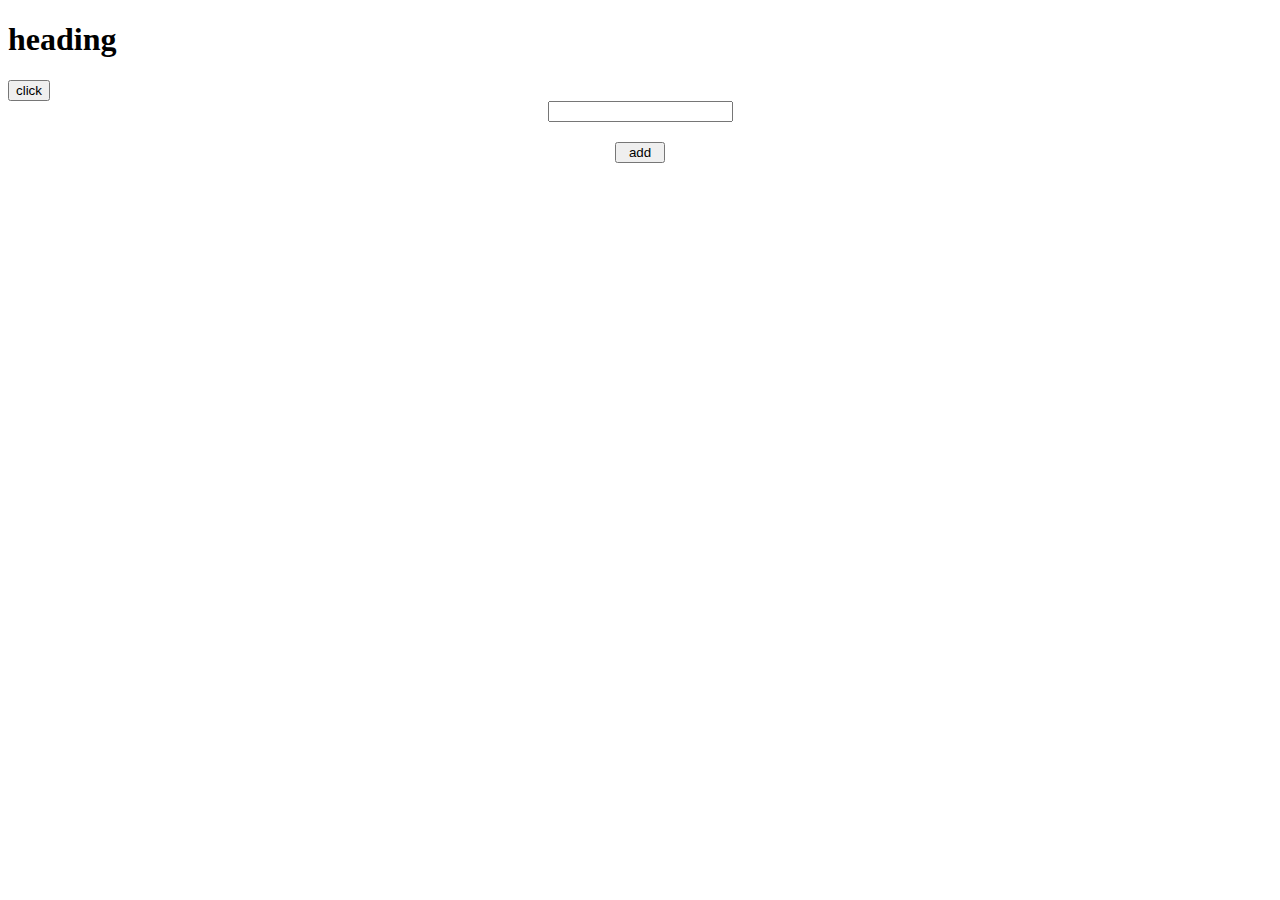
<file: index.html>
<!DOCTYPE html>
<html lang="en">
  <head>
    <meta charset="UTF-8" />
    <meta http-equiv="X-UA-Compatible" content="IE=edge" />
    <meta name="viewport" content="width=device-width, initial-scale=1.0" />
    <link rel="stylesheet" href="index.css" />
    <title>Document</title>
  </head>
  <body>
    <h1>heading</h1>
    <button>click</button>
    <div class="menu">
      <input class="input" type="text" />
      <button class="butt">add</button>
      <!-- <li>List</li> -->
    </div>

    <script src="script.js"></script>
  </body>
</html>
</file>
<file: index.css>
.menu{
    display: flex;
    flex-direction: column;
    align-items: center;
    
}
.menu > button{
    width: 50px;
    margin: 20px;

}
</file>
